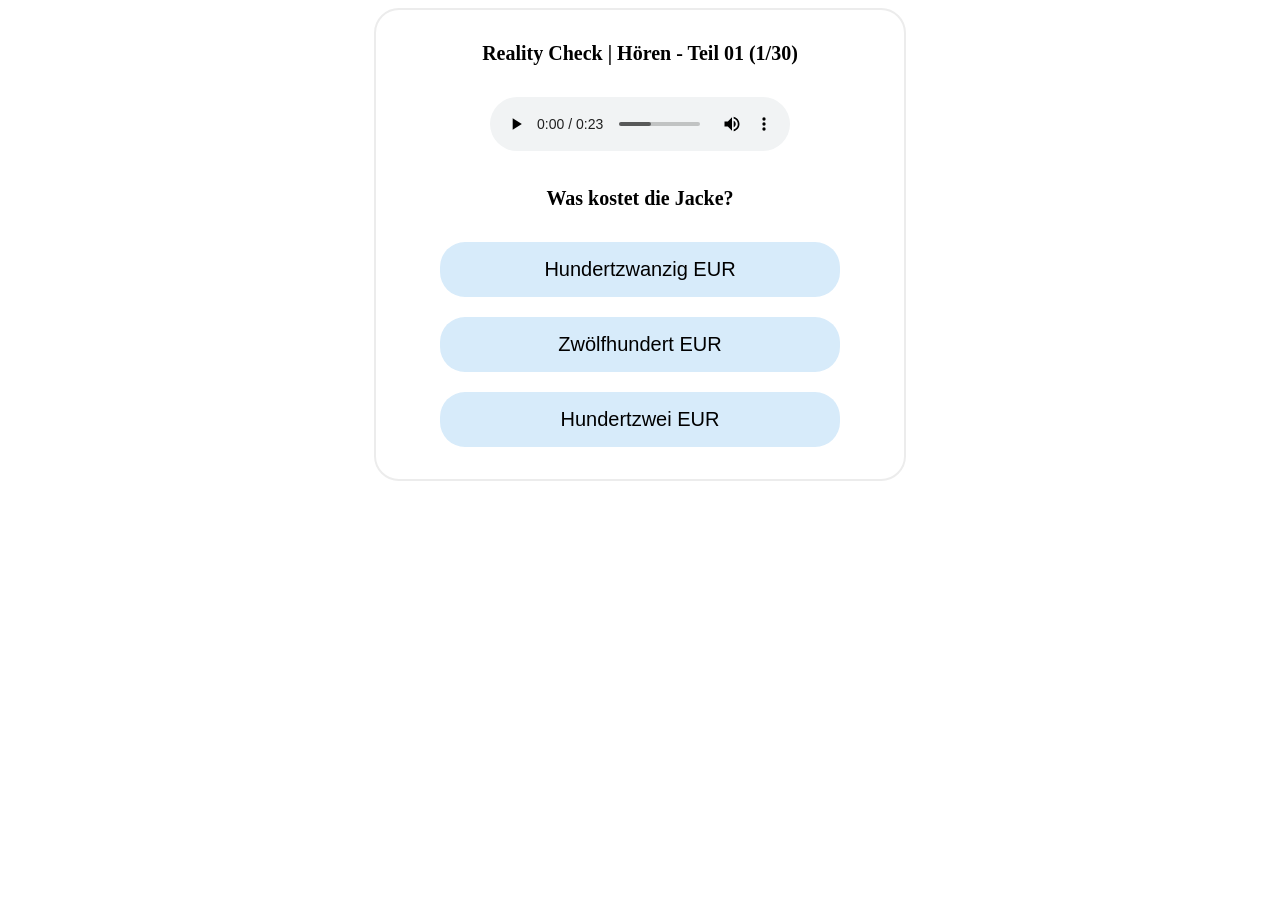
<file: Hören/Teil 1/index.html>
<!DOCTYPE html>
<html lang="en">
<head>
    <meta charset="UTF-8">
    <meta http-equiv="X-UA-Compatible" content="IE=edge">
    <meta name="viewport" content="width=device-width, initial-scale=1.0">
    <link rel="stylesheet" href="style.css">
    <title>Quiz Template</title>
</head>
<body>
    <section class="right-wrong-quiz">
        <div class="game-screen">
            <div class="title"></div>
            <audio class="audio-src" controls constrolsList="nodownload">
                <!-- <source class="audio-src" src=""> -->
            </audio>
            <div class="question">Der Treffpunkt ist vor dem Kino</div>
            <div class="options">
                <button class="option-1"></button>
                <button class="option-2"></button>
                <button class="option-3"></button>
            </div>
        </div>
        <div class="finish-screen hide">
            <div class="finish-message">
                <p>Well done!</p>
                <p>Your Score is</p>
                <p class="score">30/50</p>
            </div>
            <a class="retake" onclick="retakeQuiz();">Retake Quiz</a>
        </div>
    </section>
</body>
<script src="questions.js"></script>
<script src="script.js"></script>
</html>
</file>
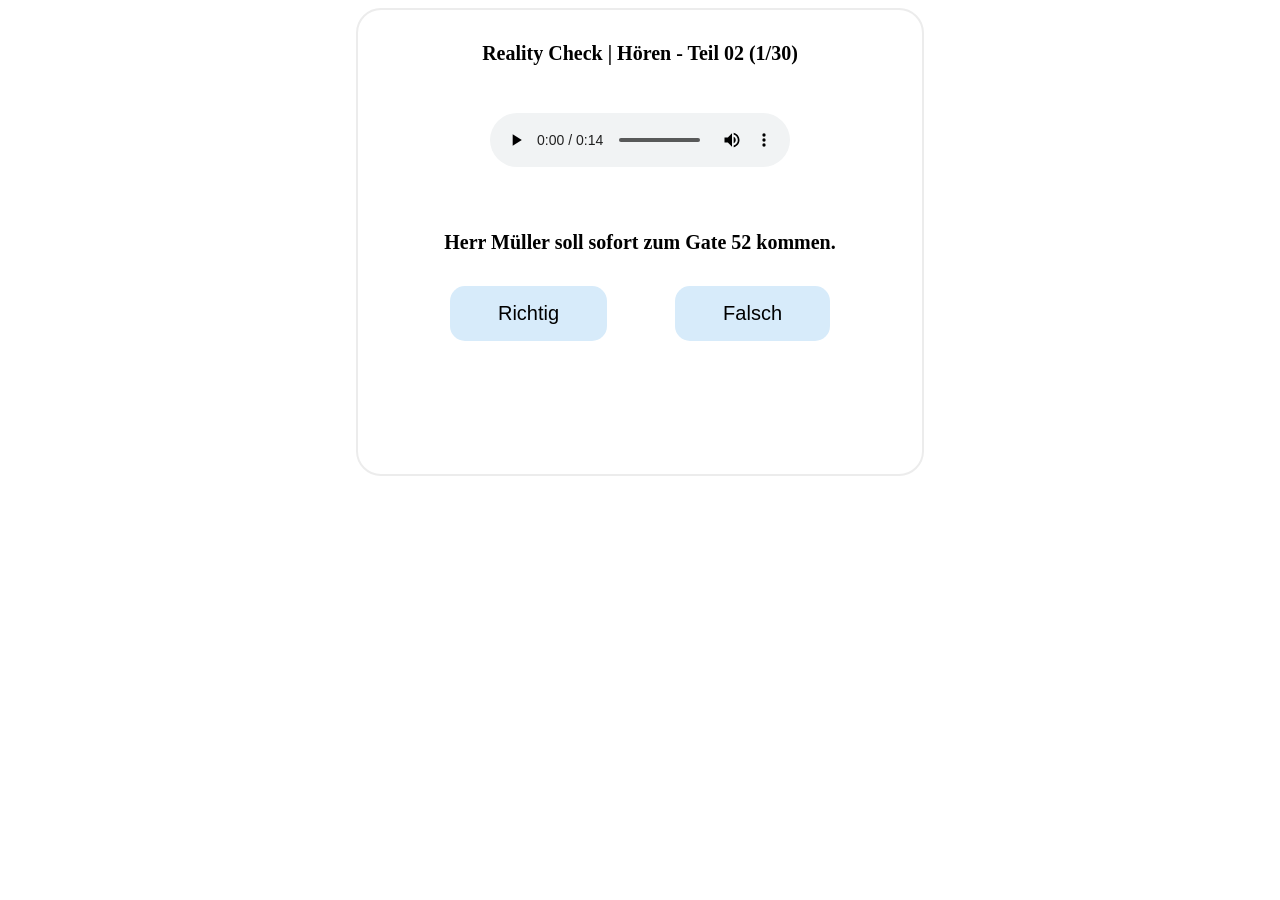
<file: Hören/Teil 2/index.html>
<!DOCTYPE html>
<html lang="en">
<head>
    <meta charset="UTF-8">
    <meta http-equiv="X-UA-Compatible" content="IE=edge">
    <meta name="viewport" content="width=device-width, initial-scale=1.0">
    <link rel="stylesheet" href="style.css">
    <title>Right Wrong</title>
</head>
<body>
    <section class="right-wrong-quiz">
        <div class="game-screen">
            <div class="title"></div>
            <audio class="audio-src" controls constrolsList="nodownload">
                <!-- <source class="audio-src" src=""> -->
            </audio>
            <!-- <img src="img/Lesen Teil 01 - 1-4 (1).png" alt=""> -->
            <div class="question">Der Treffpunkt ist vor dem Kino</div>
            <div class="right-wrong-options">
                <button class="right">Richtig</button>
                <button class="wrong">Falsch</button>
            </div>
        </div>
        <div class="finish-screen hide">
            <div class="finish-message">
                <p>Well done!</p>
                <p>Your Score is</p>
                <p class="score">30/50</p>
            </div>
            <a class="retake" onclick="retakeQuiz();">Retake Quiz</a>
        </div>
    </section>
</body>
<script src="questions.js"></script>
<script src="script.js"></script>
</html>
</file>
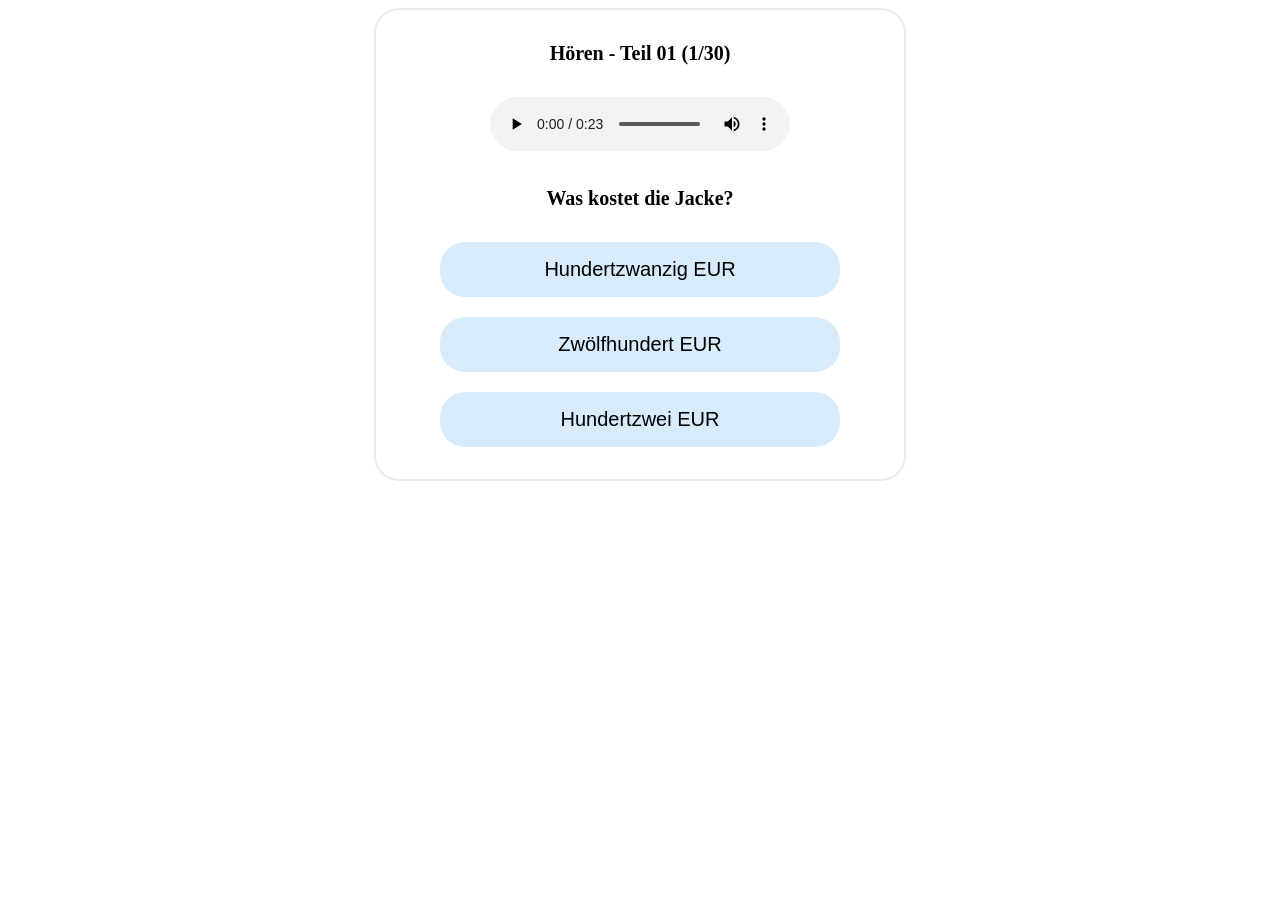
<file: Hören/teil1/index.html>
<!DOCTYPE html>
<html lang="en">
<head>
    <meta charset="UTF-8">
    <meta http-equiv="X-UA-Compatible" content="IE=edge">
    <meta name="viewport" content="width=device-width, initial-scale=1.0">
    <link rel="stylesheet" href="style.css">
    <title>Quiz Template</title>
</head>
<body>
    <section class="right-wrong-quiz">
        <div class="game-screen">
            <div class="title"></div>
            <audio class="audio-src" controls constrolsList="nodownload">
                <!-- <source class="audio-src" src=""> -->
            </audio>
            <div class="question">Der Treffpunkt ist vor dem Kino</div>
            <div class="options">
                <button class="option-1"></button>
                <button class="option-2"></button>
                <button class="option-3"></button>
            </div>
        </div>
        <div class="finish-screen hide">
            <div class="finish-message">
                <p>Well done!</p>
                <p>Your Score is</p>
                <p class="score">30/50</p>
            </div>
            <a class="retake" onclick="retakeQuiz();"></a>
        </div>
    </section>
</body>
<script src="questions.js"></script>
<script src="script.js"></script>
</html>
</file>
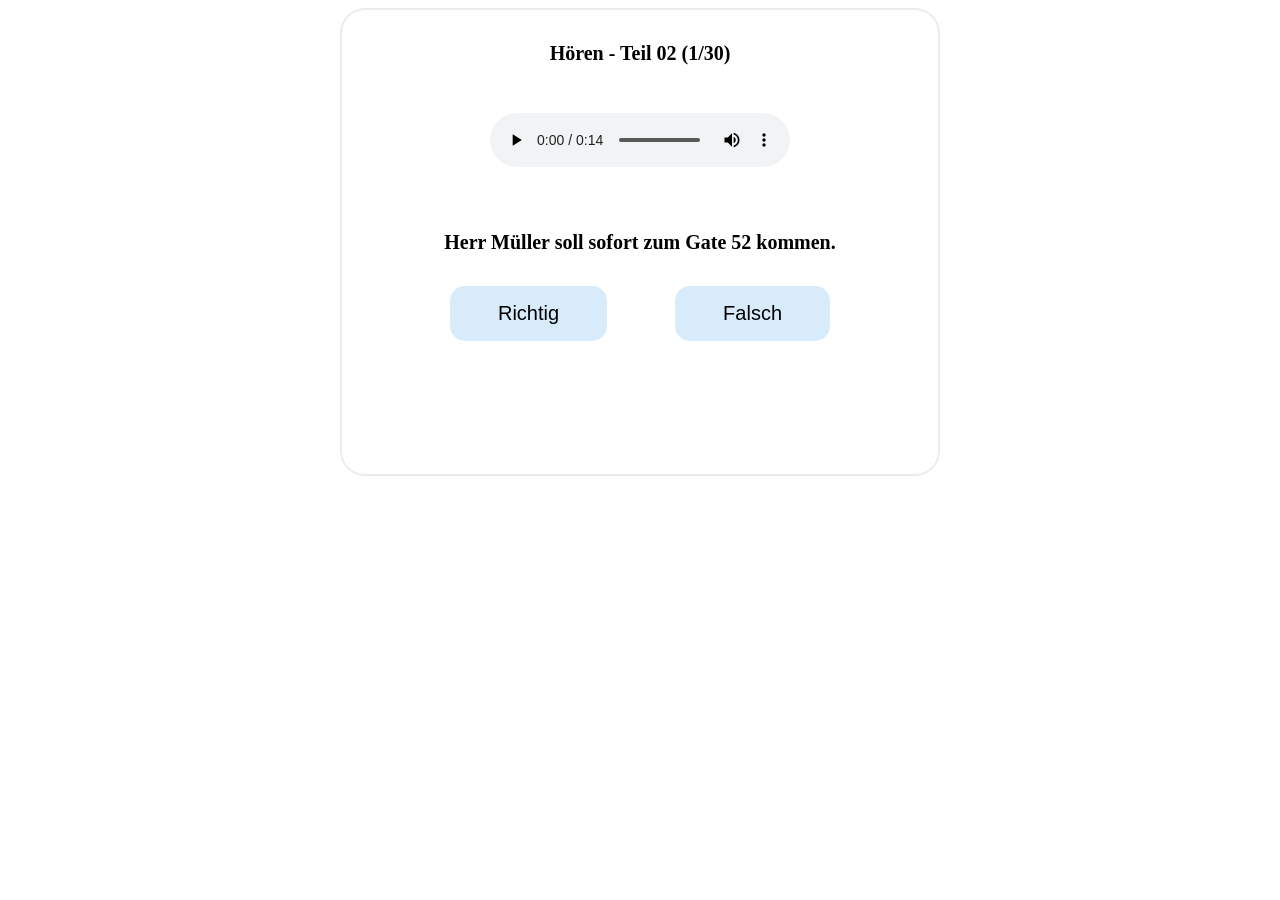
<file: Hören/teil2/index.html>
<!DOCTYPE html>
<html lang="en">
<head>
    <meta charset="UTF-8">
    <meta http-equiv="X-UA-Compatible" content="IE=edge">
    <meta name="viewport" content="width=device-width, initial-scale=1.0">
    <link rel="stylesheet" href="style.css">
    <title>Right Wrong</title>
</head>
<body>
    <section class="right-wrong-quiz">
        <div class="game-screen">
            <div class="title"></div>
            <audio class="audio-src" controls constrolsList="nodownload">
                <!-- <source class="audio-src" src=""> -->
            </audio>
            <!-- <img src="img/Lesen Teil 01 - 1-4 (1).png" alt=""> -->
            <div class="question">Der Treffpunkt ist vor dem Kino</div>
            <div class="right-wrong-options">
                <button class="right">Richtig</button>
                <button class="wrong">Falsch</button>
            </div>
        </div>
        <div class="finish-screen hide">
            <div class="finish-message">
                <p>Well done!</p>
                <p>Your Score is</p>
                <p class="score">30/50</p>
            </div>
            <a class="retake" onclick="retakeQuiz();"></a>
        </div>
    </section>
</body>
<script src="questions.js"></script>
<script src="script.js"></script>
</html>
</file>
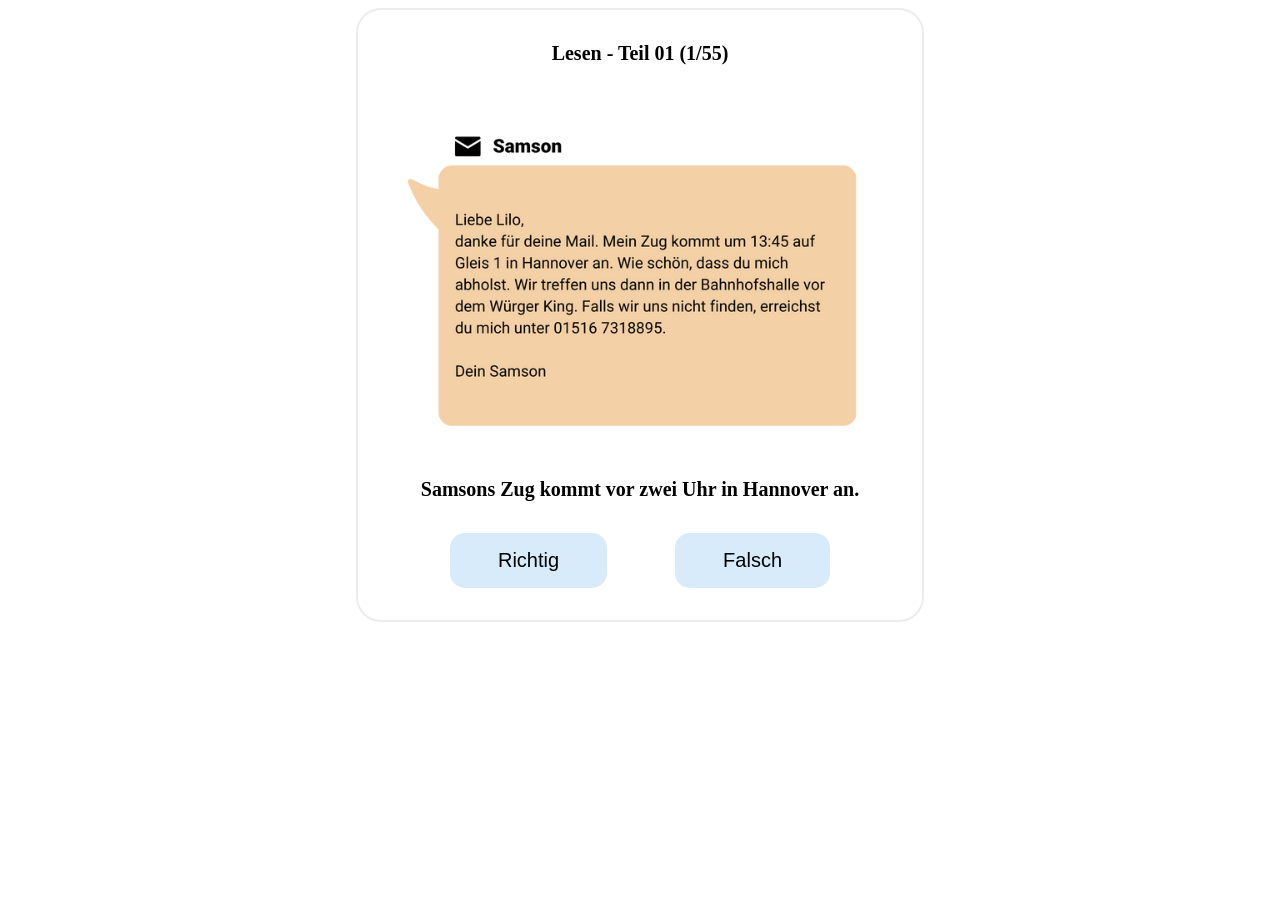
<file: Lesen/teil1/index.html>
<!DOCTYPE html>
<html lang="en">
<head>
    <meta charset="UTF-8">
    <meta http-equiv="X-UA-Compatible" content="IE=edge">
    <meta name="viewport" content="width=device-width, initial-scale=1.0">
    <link rel="stylesheet" href="style.css">
    <title>Right Wrong</title>
</head>
<body>
    <section class="right-wrong-quiz">
        <div class="game-screen">
            <div class="title"></div>
            <img src="" alt="" class="img-src">
            <!-- <img src="img/Lesen Teil 01 - 1-4 (1).png" alt=""> -->
            <div class="question">Der Treffpunkt ist vor dem Kino</div>
            <div class="right-wrong-options">
                <button class="right">Richtig</button>
                <button class="wrong">Falsch</button>
            </div>
        </div>
        <div class="finish-screen hide">
            <div class="finish-message">
                <p>Well done!</p>
                <p>Your Score is</p>
                <p class="score">30/50</p>
            </div>
            <a class="retake" onclick="retakeQuiz();"></a>
        </div>
    </section>
</body>
<script src="questions.js"></script>
<script src="script.js"></script>
</html>
</file>
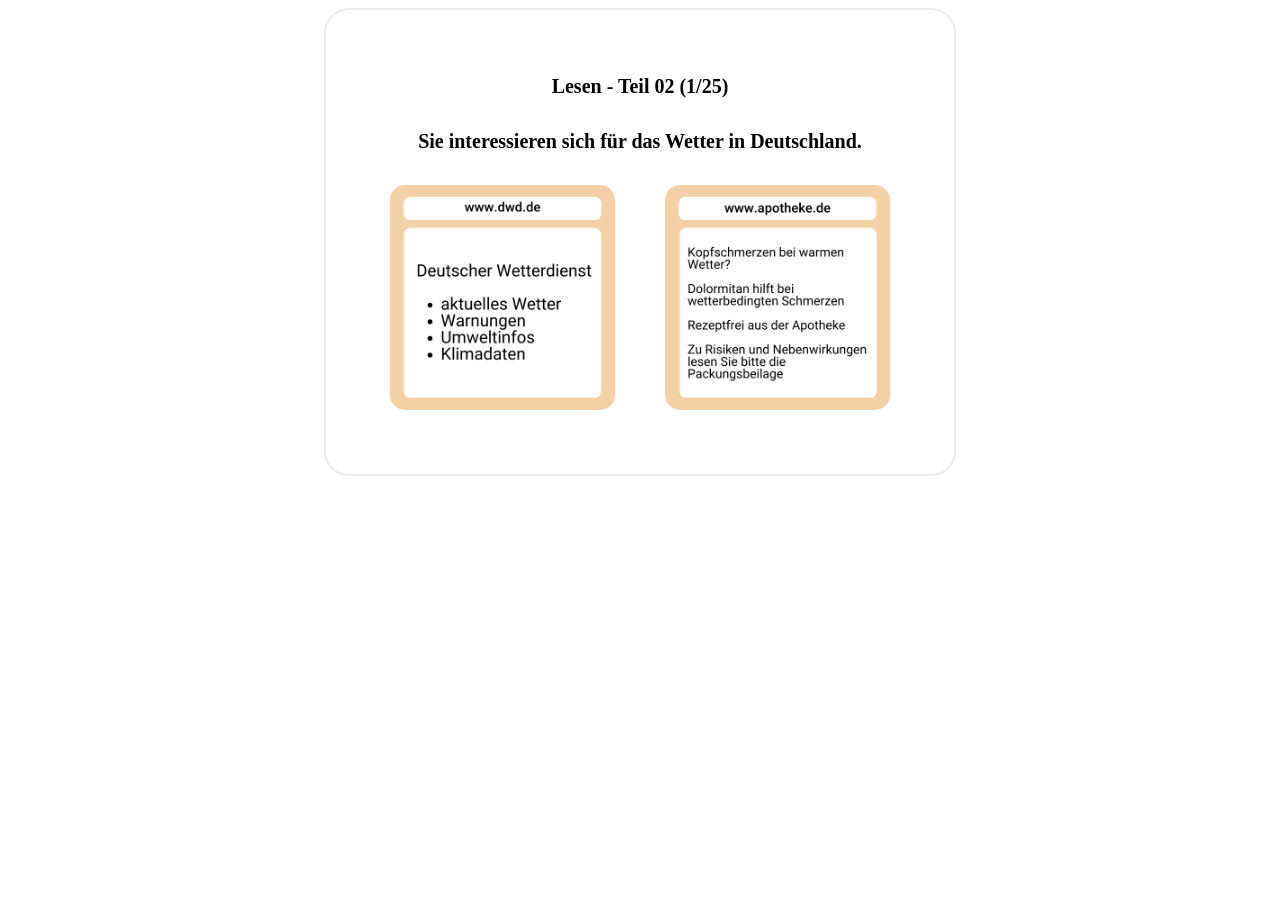
<file: Lesen/teil2/index.html>
<!DOCTYPE html>
<html lang="en">
<head>
    <meta charset="UTF-8">
    <meta http-equiv="X-UA-Compatible" content="IE=edge">
    <meta name="viewport" content="width=device-width, initial-scale=1.0">
    <link rel="stylesheet" href="style.css">
    <title>Right Wrong</title>
</head>
<body>
    <section class="right-wrong-quiz">
        <div class="game-screen">
            <div class="title"></div>
            <!-- <audio controls constrolsList="nodownload">
                <source src="https://www.dropbox.com/s/8vapfcbdc25j6pf/03-B2-AUDIO-Trinkgeld.mp3?raw=1">
            </audio> -->
            <div class="question">Der Treffpunkt ist vor dem Kino</div>
            <div class="right-wrong-options">
                <img class="right"></img>
                <img class="wrong"></img>
            </div>
        </div>
        <div class="finish-screen hide">
            <div class="finish-message">
                <p>Well done!</p>
                <p>Your Score is</p>
                <p class="score">30/50</p>
            </div>
            <a class="retake" onclick="retakeQuiz();"></a>
        </div>
    </section>
</body>
<script src="questions.js"></script>
<script src="script.js"></script>
</html>
</file>
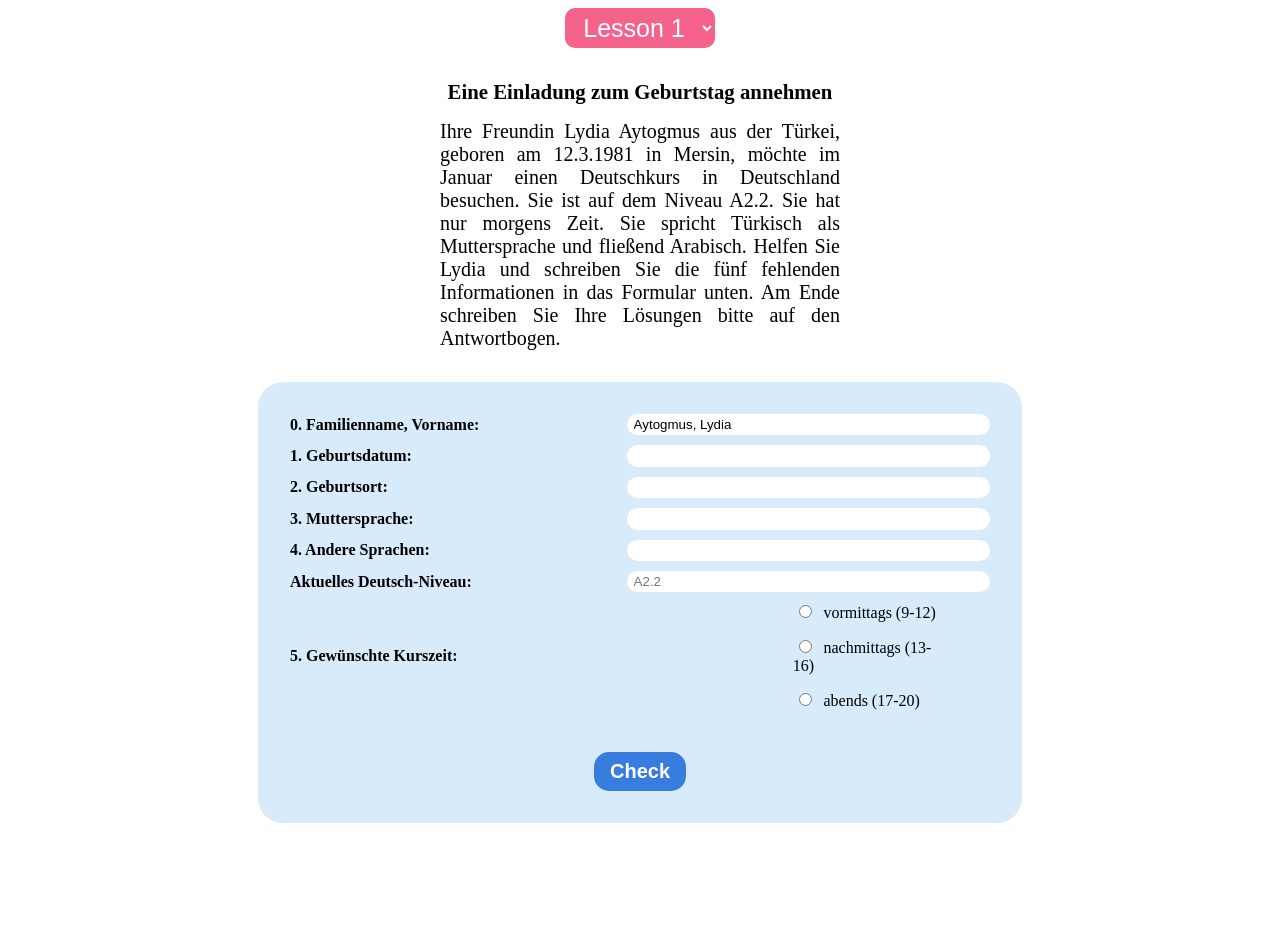
<file: Schreiben/teil1/index.html>
<!DOCTYPE html>
<html lang="en">
<head>
    <meta charset="UTF-8">
    <meta http-equiv="X-UA-Compatible" content="IE=edge">
    <meta name="viewport" content="width=device-width, initial-scale=1.0">
    <title>Schreiben Teil 1</title>
    <link rel="stylesheet" href="style.css">
</head>
<body>
    <section class="babystepsSection">
        <div class='wrap'>
            <select id="lessonNumber">
              <option value='1'>Lesson 1</option>
              <option value='2'>Lesson 2</option>
              <option value='3'>Lesson 3</option>
              <option value='4'>Lesson 4</option>
              <option value='5'>Lesson 5</option>
              <option value='6'>Lesson 6</option>
              <option value='7'>Lesson 7</option>
              <option value='8'>Lesson 8</option>
              <option value='9'>Lesson 9</option>
              <option value='10'>Lesson 10</option>
            </select>
        </div>
        <div class="lesson-title"></div>
        <div class="lesson-text">Ihre Freundin Lydia Aytogmus aus der Türkei, geboren am 12.3.1981 in Mersin, möchte im Januar einen Deutschkurs in Deutschland besuchen. Sie ist auf dem Niveau A2.2. Sie hat nur morgens Zeit. Sie spricht Türkisch als Muttersprache und fließend Arabisch. Helfen Sie Lydia und schreiben Sie die fünf fehlenden Informationen in das Formular unten. Am Ende schreiben Sie Ihre Lösungen bitte auf den Antwortbogen.</div>
        <iframe class="schreibenIframe" src="https://smartergerman.github.io/a1ExamHacking/Schreiben/teil1/1/index.html" frameborder="0" width="100%" height="550"></iframe>
    </section>
</body>
<script src="script.js"></script>
</html>
</file>
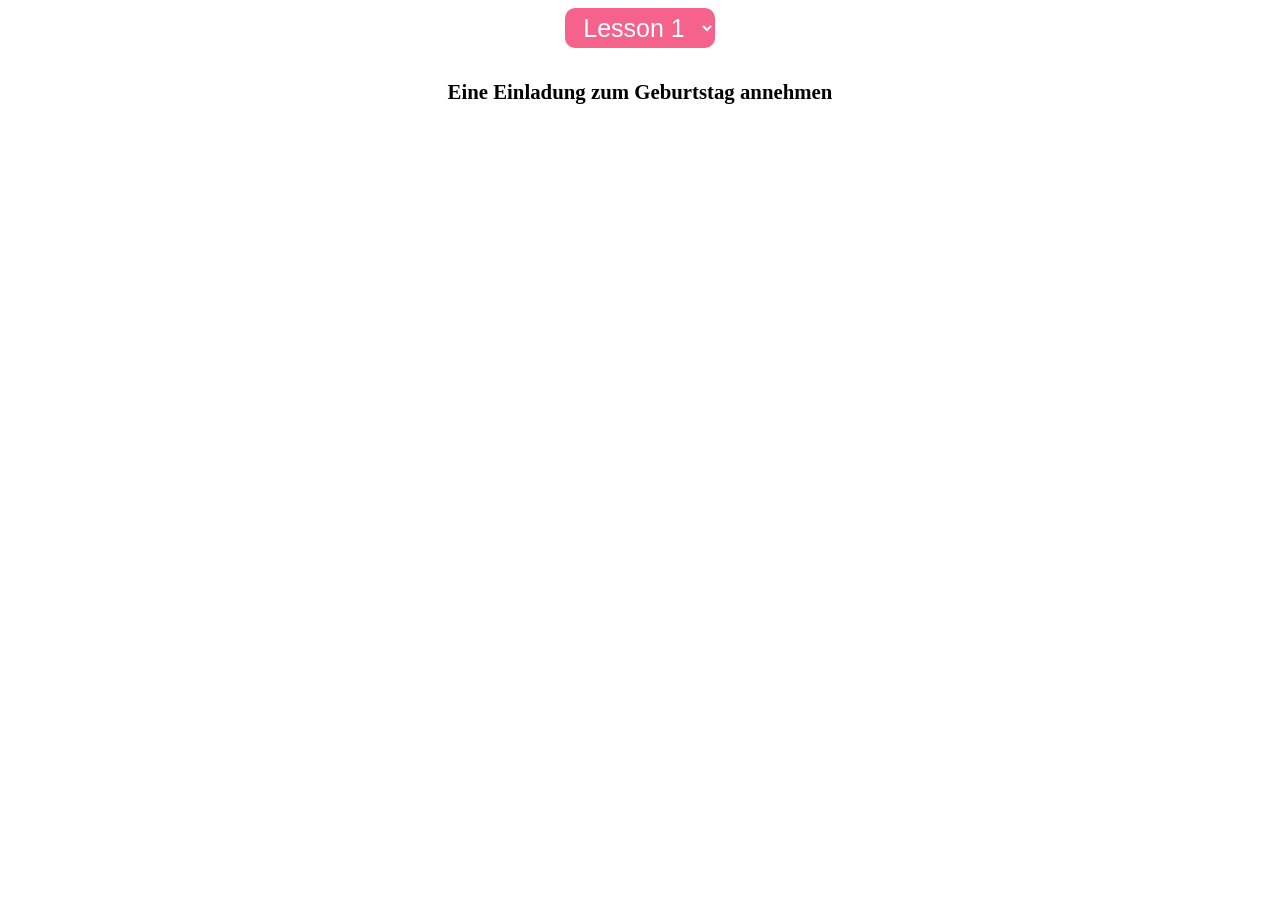
<file: Schreiben/teil2/index.html>
<!DOCTYPE html>
<html lang="en">
<head>
    <meta charset="UTF-8">
    <meta http-equiv="X-UA-Compatible" content="IE=edge">
    <meta name="viewport" content="width=device-width, initial-scale=1.0">
    <title>Schreiben Teil 2</title>
    <link rel="stylesheet" href="style.css">
</head>
<body>
    <section class="babystepsSection">
        <div class='wrap'>
            <select id="lessonNumber">
              <option value='1'>Lesson 1</option>
              <option value='2'>Lesson 2</option>
              <option value='3'>Lesson 3</option>
              <option value='4'>Lesson 4</option>
              <option value='5'>Lesson 5</option>
              <option value='6'>Lesson 6</option>
              <option value='7'>Lesson 7</option>
              <option value='8'>Lesson 8</option>
              <option value='9'>Lesson 9</option>
              <option value='10'>Lesson 10</option>
              <option value='11'>Lesson 11</option>
              <option value='12'>Lesson 12</option>
              <option value='13'>Lesson 13</option>
              <option value='14'>Lesson 14</option>
              <option value='15'>Lesson 15</option>
              <option value='16'>Lesson 16</option>
              <option value='17'>Lesson 17</option>
              <option value='18'>Lesson 18</option>
              <option value='19'>Lesson 19</option>
              <option value='20'>Lesson 20</option>
              <option value='21'>Lesson 21</option>
              <option value='22'>Lesson 22</option>
              <option value='23'>Lesson 23</option>
              <option value='24'>Lesson 24</option>
              <option value='25'>Lesson 25</option>
              <option value='26'>Lesson 26</option>
              <option value='27'>Lesson 27</option>
              <option value='28'>Lesson 28</option>
              <option value='29'>Lesson 29</option>
              <option value='30'>Lesson 30</option>
              <option value='31'>Lesson 31</option>
              <option value='32'>Lesson 32</option>
              <option value='33'>Lesson 33</option>
              <option value='34'>Lesson 34</option>
              <option value='35'>Lesson 35</option>
              <option value='36'>Lesson 36</option>
              <option value='37'>Lesson 37</option>
              <option value='38'>Lesson 38</option>
              <option value='39'>Lesson 39</option>
              <option value='40'>Lesson 40</option>
              <option value='41'>Lesson 41</option>
              <option value='42'>Lesson 42</option>
              <option value='43'>Lesson 43</option>
              <option value='44'>Lesson 44</option>
              <option value='45'>Lesson 45</option>
              <option value='46'>Lesson 46</option>
              <option value='47'>Lesson 47</option>
              <option value='48'>Lesson 48</option>
              <option value='49'>Lesson 49</option>
            </select>
        </div>
        <div class="lesson-title"></div>
        <iframe class="babystepsIframe" src="https://smartergerman.github.io/babystepstool/a1/1/index.html" frameborder="0" width="100%" height="550"></iframe>
    </section>
</body>
<script src="script.js"></script>
</html>
</file>
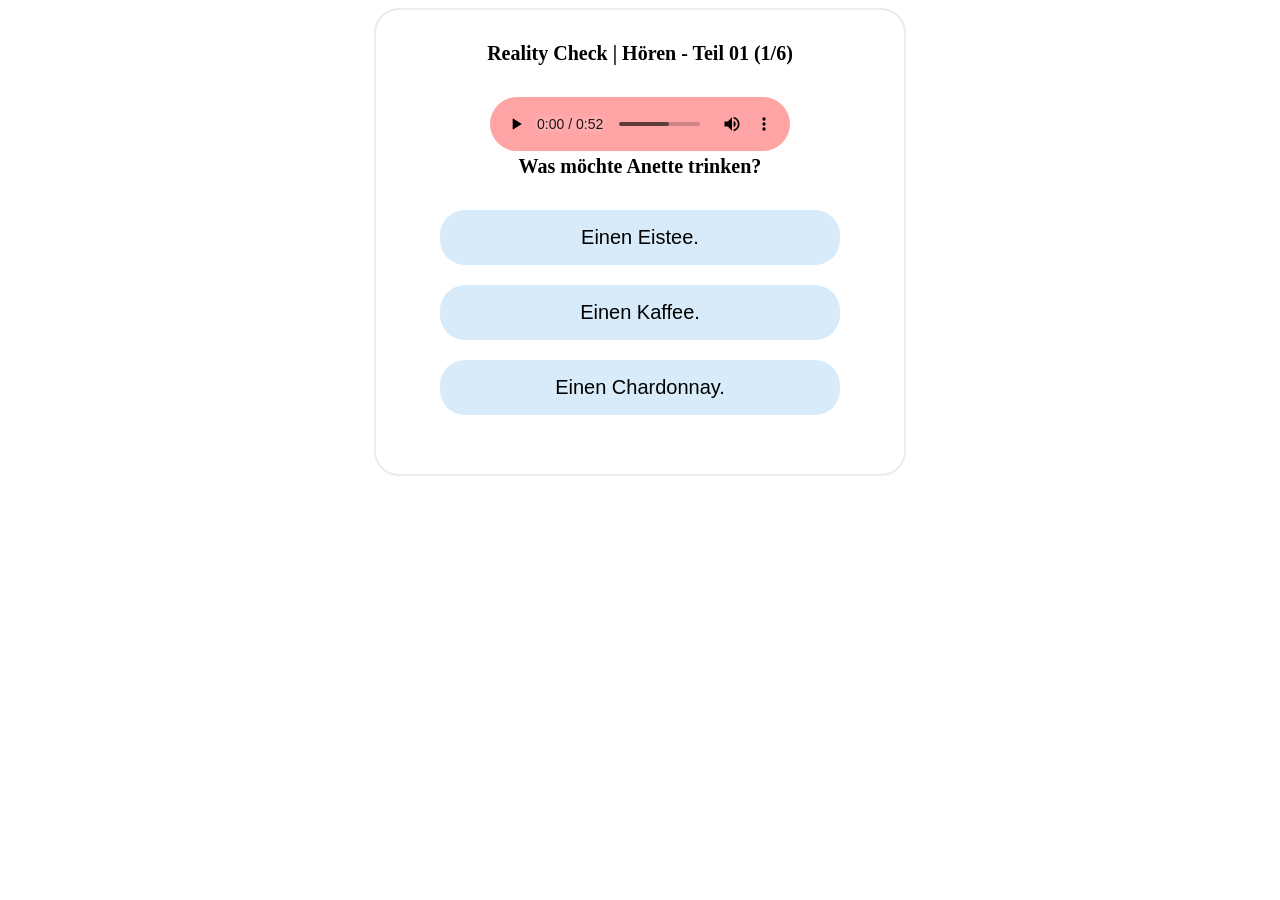
<file: Hören/rc/teil1/index.html>
<!DOCTYPE html>
<html lang="en">
<head>
    <meta charset="UTF-8">
    <meta http-equiv="X-UA-Compatible" content="IE=edge">
    <meta name="viewport" content="width=device-width, initial-scale=1.0">
    <link rel="stylesheet" href="style.css">
    <title>Quiz Template</title>
</head>
<body>
    <section class="right-wrong-quiz">
        <div class="game-screen">
            <div class="title"></div>
            <audio class="audio-src" controls constrolsList="nodownload">
                <!-- <source class="audio-src" src=""> -->
            </audio>
            <div class="question">Der Treffpunkt ist vor dem Kino</div>
            <div class="options">
                <button class="option-1"></button>
                <button class="option-2"></button>
                <button class="option-3"></button>
            </div>
        </div>
        <div class="finish-screen hide">
            <div class="finish-message">
                <p>Well done!</p>
                <p>Your Score is</p>
                <p class="score">30/50</p>
            </div>
            <a class="retake" onclick="retakeQuiz();"></a>
        </div>
    </section>
</body>
<script src="questions.js"></script>
<script src="script.js"></script>
</html>
</file>
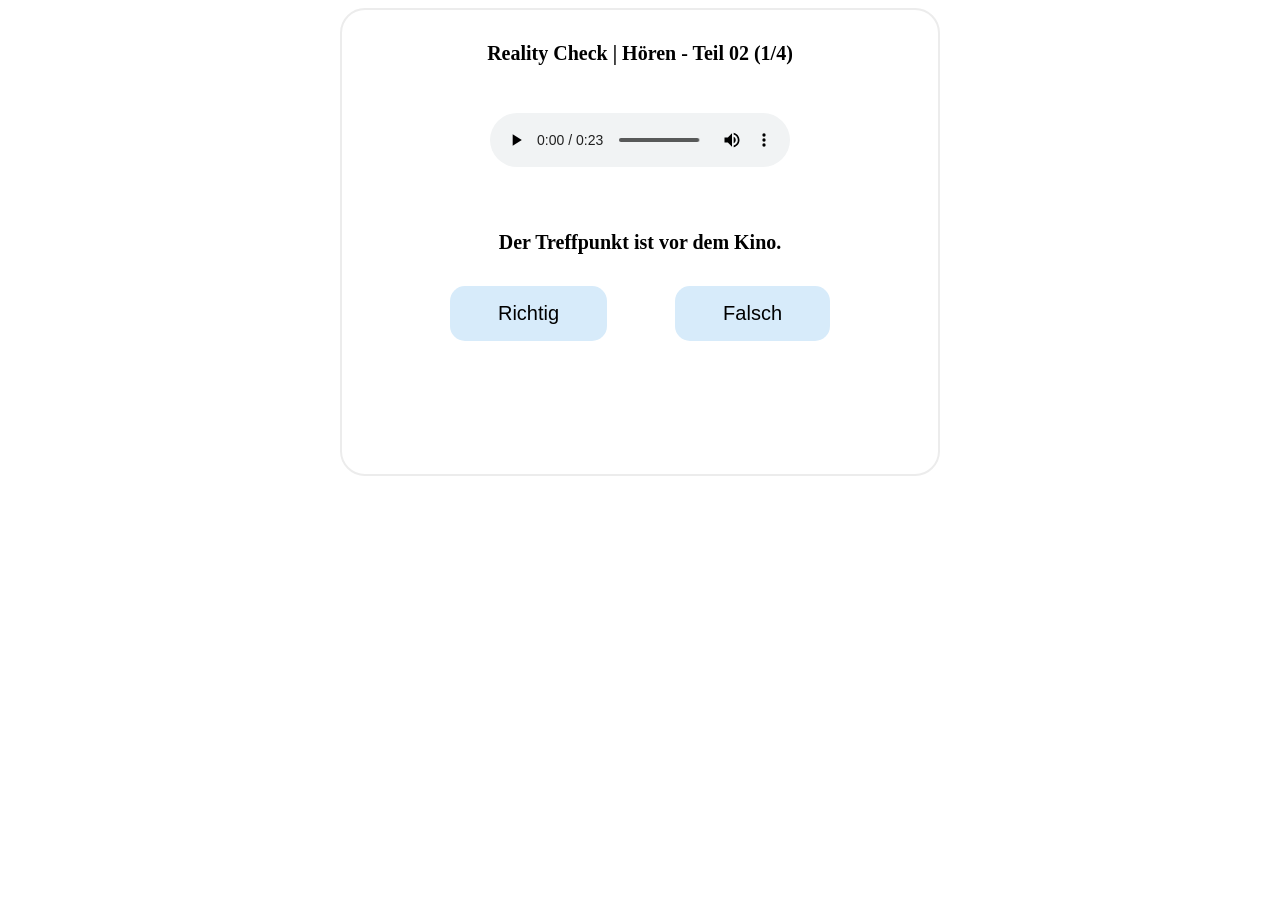
<file: Hören/rc/teil2/index.html>
<!DOCTYPE html>
<html lang="en">
<head>
    <meta charset="UTF-8">
    <meta http-equiv="X-UA-Compatible" content="IE=edge">
    <meta name="viewport" content="width=device-width, initial-scale=1.0">
    <link rel="stylesheet" href="style.css">
    <title>Right Wrong</title>
</head>
<body>
    <section class="right-wrong-quiz">
        <div class="game-screen">
            <div class="title"></div>
            <audio class="audio-src" controls constrolsList="nodownload">
                <!-- <source class="audio-src" src=""> -->
            </audio>
            <!-- <img src="img/Lesen Teil 01 - 1-4 (1).png" alt=""> -->
            <div class="question">Der Treffpunkt ist vor dem Kino</div>
            <div class="right-wrong-options">
                <button class="right">Richtig</button>
                <button class="wrong">Falsch</button>
            </div>
        </div>
        <div class="finish-screen hide">
            <div class="finish-message">
                <p>Well done!</p>
                <p>Your Score is</p>
                <p class="score">30/50</p>
            </div>
            <a class="retake" onclick="retakeQuiz();"></a>
        </div>
    </section>
</body>
<script src="questions.js"></script>
<script src="script.js"></script>
</html>
</file>
<file: Hören/Teil 1/style.css>
/* Reset the margins and paddings */
body > * {
    margin: 0;
    padding: 0;
}

.right-wrong-quiz {
    margin: auto;
    text-align: center;
    background: white;
    border: 2px solid #ECECEC;
    width: 400px;
    min-height: 400px;
    padding: 2.0rem 4.0rem;
    border-radius: 25px;
}
audio {
    margin-bottom: 2.0rem;
}
.title {
    font-size: 20px;
    font-weight: bold;
    margin-bottom: 2.0rem;
}
.question {
    font-size: 20px;
    font-weight: bold;
    text-align: center;
    margin-bottom: 2.0rem;
}
.options {
    display: flex;
    flex-direction: column;
    align-items: center;
    gap: 20px;
}
.option-1, .option-2, .option-3 {
    background: none;
    border: none;
    background-color: #D7EBFA;
    padding: 1.0rem 3.0rem;
    border-radius: 25px;
    font-size: 20px;
    width: 400px;
}

.option-1:hover, .option-2:hover, .option-3:hover {
    cursor: pointer;
    background-color: #A6BFDC;
}

/* Finish Section */
.retake {
    background: none;
    border: none;
    background-color: #F4628C;
    padding: 1.0rem 3.0rem;
    border-radius: 25px;
    font-size: 20px;
    font-weight: bold;
    color: white;
    cursor: pointer;
}
.finish-message {
    font-size: 20px;
    font-weight: bold;
    margin-bottom: 3.0rem;
}

/* Make something not clickable */
.unclickable {
    pointer-events: none;
}

/* Hide */
.hide {
    display: none;
}

@media (max-width: 40.0rem){
    .right-wrong-quiz {
        width: 250px;
    }
    .title {
        font-size: 20px;
    }
    audio {
        width: 250px;
    }
    .option-1, .option-2, .option-3 {
        width: 250px;
        font-size: 17px;
    }
}

@media (max-width: 30.0rem){
    .right-wrong-quiz {
        width: 180px;
    }
    .title {
        font-size: 20px;
    }
    audio {
        width: 180px;
    }
    .option-1, .option-2, .option-3 {
        width: 180px;
        font-size: 17px;
    }
}
</file>
<file: Hören/Teil 2/style.css>
/* Reset the margins and paddings */
body > * {
    margin: 0;
    padding: 0;
}

.right-wrong-quiz {
    margin: auto;
    text-align: center;
    background: white;
    border: 2px solid #ECECEC;
    border-radius: 25px;
    width: 500px;
    min-height: 400px;
    padding: 2.0rem 2.0rem;
    display: flex;
    flex-direction: column;
    justify-content: space-between;
    align-items: center;
    gap: 15px;
}
.right-wrong-quiz img {
    width: 100%;
}
.game-screen {
    display: flex;
    flex-direction: column;
    justify-content: space-between;
    align-items: center;
}
.title {
    font-size: 20px;
    font-weight: bold;
    margin-bottom: 3.0rem;
}
audio {
    margin-bottom: 4.0rem;
}
.question {
    font-size: 20px;
    font-weight: bold;
    text-align: center;
    margin-bottom: 2.0rem;
}
.right-wrong-options {
    text-align: center;
}
.right, .wrong {
    background: none;
    border: none;
    background-color: #D7EBFA;
    padding: 1.0rem 3.0rem;
    border-radius: 15px;
    font-size: 20px;
}
.right {
    margin-right: 4.0rem;
}
.right:hover, .wrong:hover {
    cursor: pointer;
    background-color: #A6BFDC;
}

/* Finish Section */
.retake {
    background: none;
    border: none;
    background-color: #F4628C;
    padding: 1.0rem 3.0rem;
    border-radius: 25px;
    font-size: 20px;
    font-weight: bold;
    color: white;
    cursor: pointer;
}
.finish-message {
    font-size: 20px;
    font-weight: bold;
    margin-bottom: 3.0rem;
}

/* Make something not clickable */
.unclickable {
    pointer-events: none;
}

/* Hide */
.hide {
    display: none;
}

/* Smaller Sizes */
@media (max-width: 40.0rem){
    .right-wrong-quiz {
        width: 250px;
    }
    .title {
        font-size: 20px;
    }
    .right-wrong-options {
        display: flex;
        flex-direction: column;
    }
}
</file>
<file: Hören/teil1/style.css>
/* Reset the margins and paddings */
body > * {
    margin: 0;
    padding: 0;
}

.right-wrong-quiz {
    margin: auto;
    text-align: center;
    background: white;
    border: 2px solid #ECECEC;
    width: 400px;
    min-height: 400px;
    padding: 2.0rem 4.0rem;
    border-radius: 25px;
}
audio {
    margin-bottom: 2.0rem !important;
    margin: auto;
}
.title {
    font-size: 20px;
    font-weight: bold;
    margin-bottom: 2.0rem;
}
.question {
    font-size: 20px;
    font-weight: bold;
    text-align: center;
    margin-bottom: 2.0rem;
}
.options {
    display: flex;
    flex-direction: column;
    align-items: center;
    gap: 20px;
}
.option-1, .option-2, .option-3 {
    background: none;
    border: none;
    background-color: #D7EBFA;
    padding: 1.0rem 3.0rem;
    border-radius: 25px;
    font-size: 20px;
    width: 400px;
}

.option-1:hover, .option-2:hover, .option-3:hover {
    cursor: pointer;
    background-color: #A6BFDC;
}

/* Finish Section */
.retake {
    background: none;
    border: none;
    background-color: #F4628C;
    padding: 1.0rem 3.0rem;
    border-radius: 25px;
    font-size: 20px;
    font-weight: bold;
    color: white;
    cursor: pointer;
}
.retake:after {
    content: "Retake Quiz";
}
.finish-message {
    font-size: 20px;
    font-weight: bold;
    margin-bottom: 3.0rem;
}

/* Make something not clickable */
.unclickable {
    pointer-events: none;
}

/* Hide */
.hide {
    display: none;
}

@media (max-width: 40.0rem){
    .right-wrong-quiz {
        width: 250px;
    }
    .title {
        font-size: 20px;
    }
    audio {
        width: 250px;
    }
    .option-1, .option-2, .option-3 {
        width: 250px;
        font-size: 17px;
        padding: 1.0rem 1.0rem;
    }
    .retake:after {
        content: "Retake";
    }
}

@media (max-width: 30.0rem){
    .right-wrong-quiz {
        width: 180px;
    }
    .title {
        font-size: 20px;
    }
    audio {
        width: 180px;
    }
    .option-1, .option-2, .option-3 {
        width: 180px;
        font-size: 17px;
        padding: 1.0rem 1.0rem;
    }
    .finish-screen {
        width: 180px;
    }
    .retake:after {
        content: "Retake";
    }
}
</file>
<file: Hören/teil2/style.css>
/* Reset the margins and paddings */
body > * {
    margin: 0;
    padding: 0;
}

.right-wrong-quiz {
    margin: auto;
    text-align: center;
    background: white;
    border: 2px solid #ECECEC;
    border-radius: 25px;
    width: 500px;
    min-height: 400px;
    padding: 2.0rem 3.0rem;
    display: flex;
    flex-direction: column;
    justify-content: space-between;
    align-items: center;
    gap: 15px;
}
.right-wrong-quiz img {
    width: 100%;
}
.game-screen {
    display: flex;
    flex-direction: column;
    justify-content: space-between;
    align-items: center;
}
.title {
    font-size: 20px;
    font-weight: bold;
    margin-bottom: 3.0rem;
}
audio {
    margin-bottom: 4.0rem;
}
.question {
    font-size: 20px;
    font-weight: bold;
    text-align: center;
    margin-bottom: 2.0rem;
}
.right-wrong-options {
    text-align: center;
}
.right, .wrong {
    background: none;
    border: none;
    background-color: #D7EBFA;
    padding: 1.0rem 3.0rem;
    border-radius: 15px;
    font-size: 20px;
}
.right {
    margin-right: 4.0rem;
}
.right:hover, .wrong:hover {
    cursor: pointer;
    background-color: #A6BFDC;
}

/* Finish Section */
.retake {
    background: none;
    border: none;
    background-color: #F4628C;
    padding: 1.0rem 3.0rem;
    border-radius: 25px;
    font-size: 20px;
    font-weight: bold;
    color: white;
    cursor: pointer;
}
.retake:after {
    content: "Retake Quiz";
}
.finish-message {
    font-size: 20px;
    font-weight: bold;
    margin-bottom: 3.0rem;
}

/* Make something not clickable */
.unclickable {
    pointer-events: none;
}

/* Hide */
.hide {
    display: none;
}

/* Smaller Sizes */
@media (max-width: 40.0rem){
    .right-wrong-quiz {
        width: 220px;
    }
    .title {
        font-size: 20px;
    }
    .right-wrong-options {
        display: flex;
        flex-direction: column;
        gap: 20px;
    }   
    .right, .wrong {
        width: 150px;
        margin: auto;
    }
    .retake:after {
        content: "Retake";
    }
}
</file>
<file: Lesen/teil1/style.css>
/* Reset the margins and paddings */
body > * {
    margin: 0;
    padding: 0;
}

.right-wrong-quiz {
    margin: auto;
    text-align: center;
    background: white;
    border: 2px solid #ECECEC;
    border-radius: 25px;
    width: 500px;
    min-height: 400px;
    padding: 2.0rem 2.0rem;
    display: flex;
    flex-direction: column;
    justify-content: space-between;
    align-items: center;
    gap: 15px;
}
.right-wrong-quiz img {
    width: 100%;
    margin-bottom: 2.0rem;
}
.game-screen {
    display: flex;
    flex-direction: column;
    justify-content: space-between;
    align-items: center;
}
.title {
    font-size: 20px;
    font-weight: bold;
    margin-bottom: 3.0rem;
}

.question {
    font-size: 20px;
    font-weight: bold;
    text-align: center;
    margin-bottom: 2.0rem;
}
.right-wrong-options {
    text-align: center;
}
.right, .wrong {
    background: none;
    border: none;
    background-color: #D7EBFA;
    padding: 1.0rem 3.0rem;
    border-radius: 15px;
    font-size: 20px;
}
.right {
    margin-right: 4.0rem;
}
.right:hover, .wrong:hover {
    cursor: pointer;
    background-color: #A6BFDC;
}

/* Finish Section */
.retake {
    background: none;
    border: none;
    background-color: #F4628C;
    padding: 1.0rem 3.0rem;
    border-radius: 25px;
    font-size: 20px;
    font-weight: bold;
    color: white;
    cursor: pointer;
}
.retake:after {
    content: "Retake Quiz";
}
.finish-message {
    font-size: 20px;
    font-weight: bold;
    margin-bottom: 3.0rem;
}

/* Make something not clickable */
.unclickable {
    pointer-events: none;
}

/* Hide */
.hide {
    display: none;
}

/* Smaller Sizes */
@media (max-width: 40.0rem){
    .right-wrong-quiz {
        width: 250px;
    }
    .title {
        font-size: 20px;
    }
    .right-wrong-options {
        display: flex;
        flex-direction: column;
        gap: 20px;
    }
    .right, .wrong {
        width: 100%;
    }
    .retake:after {
        content: "Retake";
    }
}
</file>
<file: Lesen/teil2/style.css>
/* Reset the margins and paddings */
body > * {
    margin: 0;
    padding: 0;
}

.right-wrong-quiz {
    margin: auto;
    text-align: center;
    background: white;
    border: 2px solid #ECECEC;
    border-radius: 25px;
    width: 500px;
    min-height: 400px;
    padding: 2.0rem 4.0rem;
    display: flex;
    flex-direction: column;
    justify-content: center;
    align-items: center;
    gap: 25px;
}
/* .right-wrong-quiz img {
    width: 100%;
} */
.title {
    font-size: 20px;
    font-weight: bold;
    margin-bottom: 2.0rem;
}
audio {
    margin-bottom: 2.0rem;
}
.question {
    font-size: 20px;
    font-weight: bold;
    text-align: center;
    margin-bottom: 2.0rem;
}
.right-wrong-options {
    display: flex;
    flex-direction: row;
    justify-content: space-between;
    align-items: center;
    text-align: center;
}
.right-wrong-options img {
    width: 45%;
}
.right-wrong-options img:hover {
    transform: scale(1.1);
    transition: ease-in-out 0.3s;
}
.right, .wrong {
    background: none;
    border: none;
    /* background-color: #D7EBFA; */
    /* padding: 1.0rem 3.0rem; */
    border-radius: 15px;
    box-sizing: border-box;
    font-size: 20px;
}
.right:hover, .wrong:hover {
    cursor: pointer;
    background-color: #A6BFDC;
}

/* Finish Section */
.retake {
    background: none;
    border: none;
    background-color: #F4628C;
    padding: 1.0rem 3.0rem;
    border-radius: 25px;
    font-size: 20px;
    font-weight: bold;
    color: white;
    cursor: pointer;
}
.retake:after {
    content: "Retake Quiz";
}
.finish-message {
    font-size: 20px;
    font-weight: bold;
    margin-bottom: 3.0rem;
}

/* Make something not clickable */
.unclickable {
    pointer-events: none;
}

/* Hide */
.hide {
    display: none;
}

/* Smaller Sizes */
@media (max-width: 40.0rem){
    .right-wrong-quiz {
        width: 250px;
    }
    .title {
        font-size: 20px;
    }
    .right-wrong-options {
        display: flex;
        flex-direction: column;
        gap: 30px;
    }
    .right-wrong-options img {
        width: 100%;
    }
    .retake:after {
        content: "Retake";
    }
}
</file>
<file: Schreiben/teil1/style.css>
.wrap {
    text-align: center;
}
.lesson-title {
    text-align: center;
    margin-top: 2.0rem;
    margin-bottom: 1.0rem;
    font-size: 1.3rem;
    font-weight: bold;
}
select {
    width: 150px;
    font-size: 25px;
    text-align: center;
    background-color: #F5628B;
    border: none;
    border-radius: 10px;
    padding: 5px 10px;
    color: white;
}
.lesson-text {
    max-width: 400px;
    margin: auto;
    margin-bottom: 1.5rem;
    font-size: 20px;
    text-align: justify;
}

@media (max-width: 40.0rem) {
    .lesson-text {
        max-width: 300px;
    }
}

@media (max-width: 30.0rem) {
    .lesson-text {
        max-width: 200px;
    }
}
</file>
<file: Schreiben/teil2/style.css>
.wrap {
    text-align: center;
}
.lesson-title {
    text-align: center;
    margin-top: 2.0rem;
    margin-bottom: 1.0rem;
    font-size: 1.3rem;
    font-weight: bold;
}
select {
    width: 150px;
    font-size: 25px;
    text-align: center;
    background-color: #F5628B;
    border: none;
    border-radius: 10px;
    padding: 5px 10px;
    color: white;
}
</file>
<file: Hören/rc/teil1/style.css>
/* Reset the margins and paddings */
/*html, body {
    overflow-x: hidden;
}*/
body > * {
    margin: 0;
    padding: 0;
}

.right-wrong-quiz {
    margin: auto;
    text-align: center;
    background: white;
    border: 2px solid #ECECEC;
    width: 400px;
    min-height: 400px;
    padding: 2.0rem 4.0rem;
    border-radius: 25px;
}
audio {
    margin-bottom: 2.0rem;
    margin: auto;
}
.title {
    font-size: 20px;
    font-weight: bold;
    margin-bottom: 2.0rem;
}
.question {
    font-size: 20px;
    font-weight: bold;
    text-align: center;
    margin-bottom: 2.0rem;
}
.options {
    display: flex;
    flex-direction: column;
    align-items: center;
    gap: 20px;
}
.option-1, .option-2, .option-3 {
    background: none;
    border: none;
    background-color: #D7EBFA;
    padding: 1.0rem 3.0rem;
    border-radius: 25px;
    font-size: 20px;
    width: 400px;
}

.option-1:hover, .option-2:hover, .option-3:hover {
    cursor: pointer;
    background-color: #A6BFDC;
}

/* Finish Section */
.retake {
    background: none;
    border: none;
    background-color: #F4628C;
    padding: 1.0rem 3.0rem;
    border-radius: 25px;
    font-size: 20px;
    font-weight: bold;
    color: white;
    cursor: pointer;
}
.retake:after {
    content: "Retake Quiz";
}
.finish-message {
    font-size: 20px;
    font-weight: bold;
    margin-bottom: 3.0rem;
}

/* Make something not clickable */
.unclickable {
    pointer-events: none;
}

/* Hide */
.hide {
    display: none;
}

@media (max-width: 40.0rem){
    .right-wrong-quiz {
        width: 250px;
    }
    .title {
        font-size: 20px;
    }
    audio {
        width: 250px;
    }
    .option-1, .option-2, .option-3 {
        width: 250px;
        font-size: 17px;
        padding: 1.0rem 1.0rem;
    }
    .retake:after {
        content: "Retake";
    }
}

@media (max-width: 30.0rem){
    .right-wrong-quiz {
        width: 180px;
    }
    .title {
        font-size: 20px;
    }
    audio {
        width: 180px;
    }
    .option-1, .option-2, .option-3 {
        width: 180px;
        font-size: 17px;
        padding: 1.0rem 1.0rem;
    }
    .finish-screen {
        width: 180px;
    }
    .retake:after {
        content: "Retake";
    }
}
audio::-webkit-media-controls-play-button,
     audio::-webkit-media-controls-panel {
     background-color: #FFA4A5;
     color: #000;
}
</file>
<file: Hören/rc/teil2/style.css>
/* Reset the margins and paddings */
body > * {
    margin: 0;
    padding: 0;
}

.right-wrong-quiz {
    margin: auto;
    text-align: center;
    background: white;
    border: 2px solid #ECECEC;
    border-radius: 25px;
    width: 500px;
    min-height: 400px;
    padding: 2.0rem 3.0rem;
    display: flex;
    flex-direction: column;
    justify-content: space-between;
    align-items: center;
    gap: 15px;
}
.right-wrong-quiz img {
    width: 100%;
}
.game-screen {
    display: flex;
    flex-direction: column;
    justify-content: space-between;
    align-items: center;
}
.title {
    font-size: 20px;
    font-weight: bold;
    margin-bottom: 3.0rem;
}
audio {
    margin-bottom: 4.0rem;
}
.question {
    font-size: 20px;
    font-weight: bold;
    text-align: center;
    margin-bottom: 2.0rem;
}
.right-wrong-options {
    text-align: center;
}
.right, .wrong {
    background: none;
    border: none;
    background-color: #D7EBFA;
    padding: 1.0rem 3.0rem;
    border-radius: 15px;
    font-size: 20px;
}
.right {
    margin-right: 4.0rem;
}
.right:hover, .wrong:hover {
    cursor: pointer;
    background-color: #A6BFDC;
}

/* Finish Section */
.retake {
    background: none;
    border: none;
    background-color: #F4628C;
    padding: 1.0rem 3.0rem;
    border-radius: 25px;
    font-size: 20px;
    font-weight: bold;
    color: white;
    cursor: pointer;
}
.retake:after {
    content: "Retake Quiz";
}
.finish-message {
    font-size: 20px;
    font-weight: bold;
    margin-bottom: 3.0rem;
}

/* Make something not clickable */
.unclickable {
    pointer-events: none;
}

/* Hide */
.hide {
    display: none;
}

/* Smaller Sizes */
@media (max-width: 40.0rem){
    .right-wrong-quiz {
        width: 220px;
    }
    .title {
        font-size: 20px;
    }
    .right-wrong-options {
        display: flex;
        flex-direction: column;
        gap: 20px;
    }   
    .right, .wrong {
        width: 150px;
        margin: auto;
    }
    .retake:after {
        content: "Retake";
    }
}
</file>
